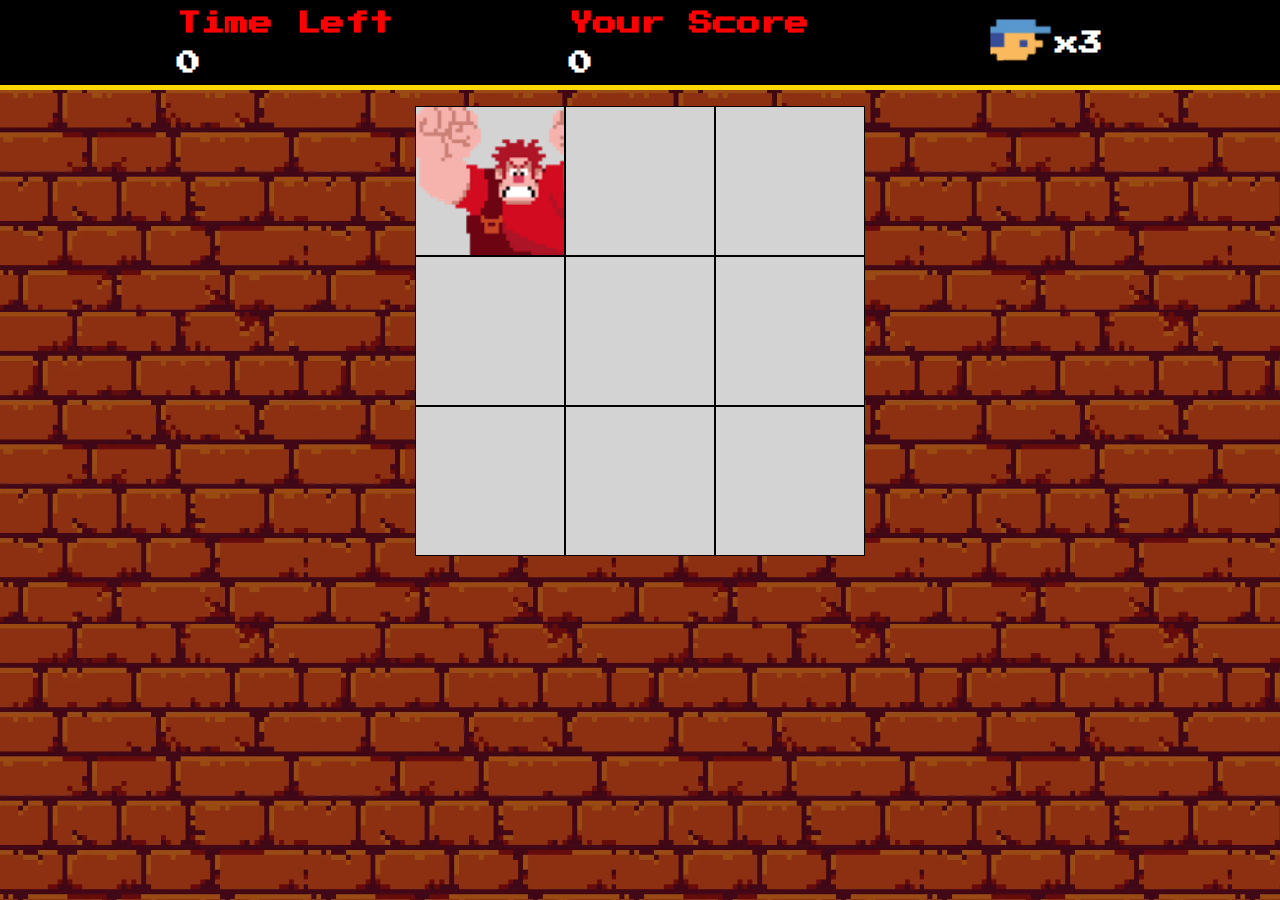
<file: index.html>
<!DOCTYPE html>
<html lang="pt-br">
<head>

  <!-- Settings -->
  <meta charset="UTF-8">
  <meta name="viewport" content="width=device-width, initial-scale=1.0">
  <title>Detona Ralph</title>
  
  <!-- Fonts -->
  <link rel="preconnect" href="https://fonts.googleapis.com">
  <link rel="preconnect" href="https://fonts.gstatic.com" crossorigin>
  <link href="https://fonts.googleapis.com/css2?family=JetBrains+Mono:ital,wght@0,100..800;1,100..800&family=Press+Start+2P&display=swap" rel="stylesheet">

  <!-- Styles -->
  <link rel="stylesheet" href="./src/styles/style.css">
  <link rel="stylesheet" href="./src/styles/reset.css">

</head>
<body>

  <main class="container">
    <div class="menu">
      <div class="menu-time">
        <h2 style="color: red;">Time Left</h2>
        <h2 id="time-left">0</h2>
      </div>
      <div class="menu-score">
        <h2 style="color: red;">Your Score</h2>
        <h2 id="score">0</h2>
      </div>
      <div class="menu-lives">
        <img src="./src/img/player.png" class="player" alt="player">
        <h2>x3</h2>
      </div>
    </div>

    <div class="panel">
      <div class="panel-row">
        <div class="square enemy" id="1"></div>
        <div class="square" id="2"></div>
        <div class="square" id="3"></div>
      </div>

      <div class="panel-row">
        <div class="square" id="4"></div>
        <div class="square" id="5"></div>
        <div class="square" id="6"></div>
      </div>

      <div class="panel-row">
        <div class="square" id="7"></div>
        <div class="square" id="8"></div>
        <div class="square" id="9"></div>
      </div>
    </div>
  </main>

  <script defer src="./src/scripts/engine.js"></script>
</body>
</html>
</file>
<file: src/styles/style.css>
.container{
  display: flex;
  flex-direction: column;
  height: 100vh;
  background-image: url("../img/wall.png");
}

.menu{
  display: flex;
  justify-content: space-evenly;
  align-items: center;
  height: 90px;
  width: 100%;
  background-color: #000000;
  color: #ffffff;
  border-bottom: 5px solid #ffd700 ;
}

.panel{
  margin-top: 1rem;
  display: flex;
  align-items: center;
  justify-content: center;
}

.square{
  height: 150px;
  width: 150px;
  background-color: #d3d3d3;
  border: 1px solid #000;
}

.enemy{
  background-image: url("../img/ralph.png");
  background-size: cover;
}

.menu-lives{
  display: flex;
  align-items: center;
  justify-content: center;
}

.player{
  height: 60px;
}

.menu-time h2:nth-child(2),
.menu-score h2:nth-child(2){
  margin-top: 1rem;
}
</file>
